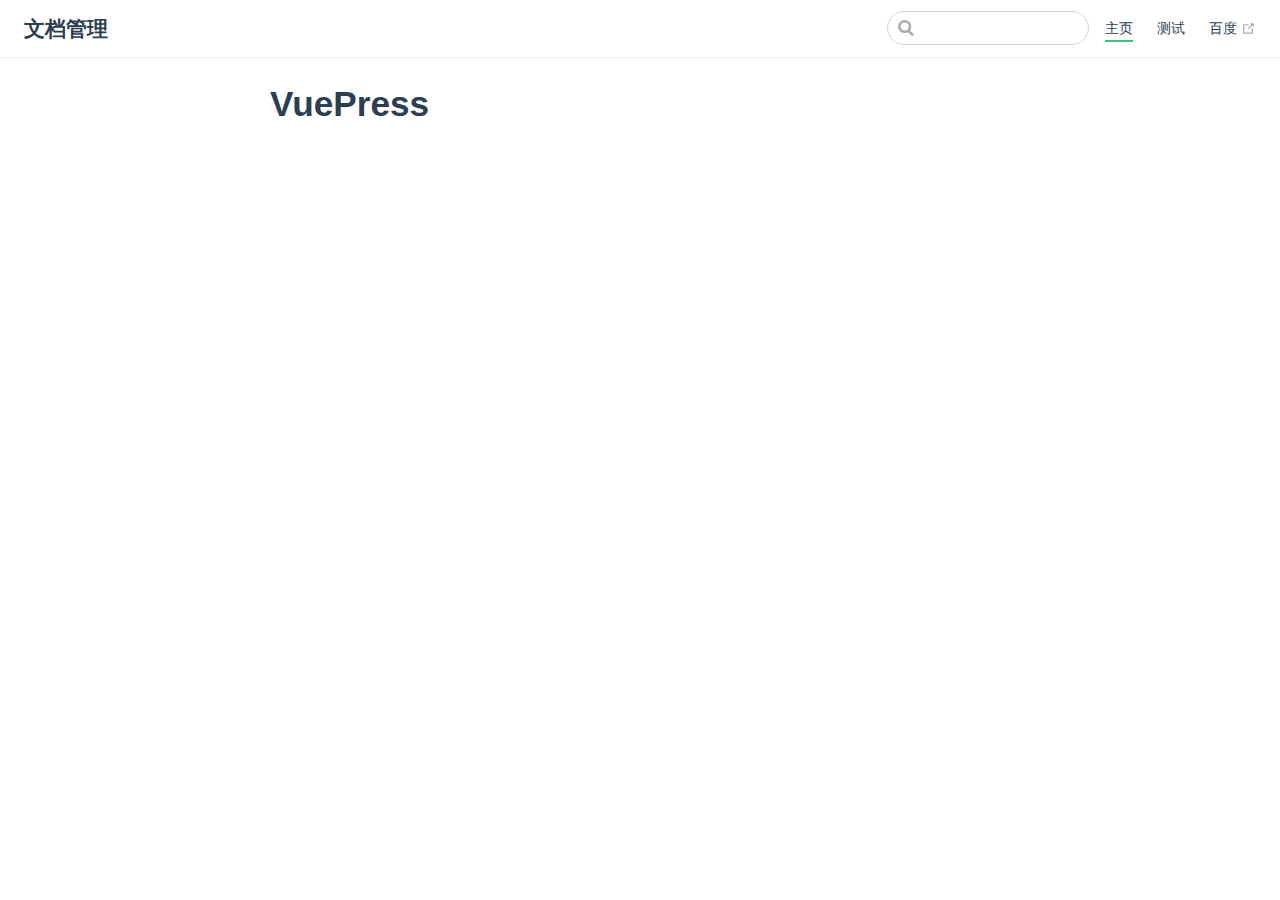
<file: index.html>
<!DOCTYPE html>
<html lang="en-US">
  <head>
    <meta charset="utf-8">
    <meta name="viewport" content="width=device-width,initial-scale=1">
    <title>VuePress | 文档管理</title>
    <meta name="generator" content="VuePress 1.5.2">
    <link rel="icon" href="/logo.ico">
    <meta name="description" content="呵呵博客">
    <link rel="preload" href="/assets/css/0.styles.12ed4626.css" as="style"><link rel="preload" href="/assets/js/app.396681ac.js" as="script"><link rel="preload" href="/assets/js/2.7a35592e.js" as="script"><link rel="preload" href="/assets/js/5.a447fe06.js" as="script"><link rel="prefetch" href="/assets/js/3.db5437d7.js"><link rel="prefetch" href="/assets/js/4.f133ae1c.js">
    <link rel="stylesheet" href="/assets/css/0.styles.12ed4626.css">
  </head>
  <body>
    <div id="app" data-server-rendered="true"><div class="theme-container no-sidebar"><header class="navbar"><div class="sidebar-button"><svg xmlns="http://www.w3.org/2000/svg" aria-hidden="true" role="img" viewBox="0 0 448 512" class="icon"><path fill="currentColor" d="M436 124H12c-6.627 0-12-5.373-12-12V80c0-6.627 5.373-12 12-12h424c6.627 0 12 5.373 12 12v32c0 6.627-5.373 12-12 12zm0 160H12c-6.627 0-12-5.373-12-12v-32c0-6.627 5.373-12 12-12h424c6.627 0 12 5.373 12 12v32c0 6.627-5.373 12-12 12zm0 160H12c-6.627 0-12-5.373-12-12v-32c0-6.627 5.373-12 12-12h424c6.627 0 12 5.373 12 12v32c0 6.627-5.373 12-12 12z"></path></svg></div> <a href="/" aria-current="page" class="home-link router-link-exact-active router-link-active"><!----> <span class="site-name">文档管理</span></a> <div class="links"><div class="search-box"><input aria-label="Search" autocomplete="off" spellcheck="false" value=""> <!----></div> <nav class="nav-links can-hide"><div class="nav-item"><a href="/" aria-current="page" class="nav-link router-link-exact-active router-link-active">
  主页
</a></div><div class="nav-item"><a href="/test/test.html" class="nav-link">
  测试
</a></div><div class="nav-item"><a href="https://www.baidu.com" target="_blank" rel="noopener noreferrer" class="nav-link external">
  百度
  <svg xmlns="http://www.w3.org/2000/svg" aria-hidden="true" x="0px" y="0px" viewBox="0 0 100 100" width="15" height="15" class="icon outbound"><path fill="currentColor" d="M18.8,85.1h56l0,0c2.2,0,4-1.8,4-4v-32h-8v28h-48v-48h28v-8h-32l0,0c-2.2,0-4,1.8-4,4v56C14.8,83.3,16.6,85.1,18.8,85.1z"></path> <polygon fill="currentColor" points="45.7,48.7 51.3,54.3 77.2,28.5 77.2,37.2 85.2,37.2 85.2,14.9 62.8,14.9 62.8,22.9 71.5,22.9"></polygon></svg></a></div> <!----></nav></div></header> <div class="sidebar-mask"></div> <aside class="sidebar"><nav class="nav-links"><div class="nav-item"><a href="/" aria-current="page" class="nav-link router-link-exact-active router-link-active">
  主页
</a></div><div class="nav-item"><a href="/test/test.html" class="nav-link">
  测试
</a></div><div class="nav-item"><a href="https://www.baidu.com" target="_blank" rel="noopener noreferrer" class="nav-link external">
  百度
  <svg xmlns="http://www.w3.org/2000/svg" aria-hidden="true" x="0px" y="0px" viewBox="0 0 100 100" width="15" height="15" class="icon outbound"><path fill="currentColor" d="M18.8,85.1h56l0,0c2.2,0,4-1.8,4-4v-32h-8v28h-48v-48h28v-8h-32l0,0c-2.2,0-4,1.8-4,4v56C14.8,83.3,16.6,85.1,18.8,85.1z"></path> <polygon fill="currentColor" points="45.7,48.7 51.3,54.3 77.2,28.5 77.2,37.2 85.2,37.2 85.2,14.9 62.8,14.9 62.8,22.9 71.5,22.9"></polygon></svg></a></div> <!----></nav>  <!----> </aside> <main class="page"> <div class="theme-default-content content__default"><h1 id="vuepress"><a href="#vuepress" class="header-anchor">#</a> VuePress</h1></div> <footer class="page-edit"><!----> <!----></footer> <!----> </main></div><div class="global-ui"></div></div>
    <script src="/assets/js/app.396681ac.js" defer></script><script src="/assets/js/2.7a35592e.js" defer></script><script src="/assets/js/5.a447fe06.js" defer></script>
  </body>
</html>
</file>
<file: assets/css/0.styles.12ed4626.css>
code[class*=language-],pre[class*=language-]{color:#ccc;background:none;font-family:Consolas,Monaco,Andale Mono,Ubuntu Mono,monospace;font-size:1em;text-align:left;white-space:pre;word-spacing:normal;word-break:normal;word-wrap:normal;line-height:1.5;-moz-tab-size:4;tab-size:4;-webkit-hyphens:none;-ms-hyphens:none;hyphens:none}pre[class*=language-]{padding:1em;margin:.5em 0;overflow:auto}:not(pre)>code[class*=language-],pre[class*=language-]{background:#2d2d2d}:not(pre)>code[class*=language-]{padding:.1em;border-radius:.3em;white-space:normal}.token.block-comment,.token.cdata,.token.comment,.token.doctype,.token.prolog{color:#999}.token.punctuation{color:#ccc}.token.attr-name,.token.deleted,.token.namespace,.token.tag{color:#e2777a}.token.function-name{color:#6196cc}.token.boolean,.token.function,.token.number{color:#f08d49}.token.class-name,.token.constant,.token.property,.token.symbol{color:#f8c555}.token.atrule,.token.builtin,.token.important,.token.keyword,.token.selector{color:#cc99cd}.token.attr-value,.token.char,.token.regex,.token.string,.token.variable{color:#7ec699}.token.entity,.token.operator,.token.url{color:#67cdcc}.token.bold,.token.important{font-weight:700}.token.italic{font-style:italic}.token.entity{cursor:help}.token.inserted{color:green}.theme-default-content code{color:#476582;padding:.25rem .5rem;margin:0;font-size:.85em;background-color:rgba(27,31,35,.05);border-radius:3px}.theme-default-content code .token.deleted{color:#ec5975}.theme-default-content code .token.inserted{color:#3eaf7c}.theme-default-content pre,.theme-default-content pre[class*=language-]{line-height:1.4;padding:1.25rem 1.5rem;margin:.85rem 0;background-color:#282c34;border-radius:6px;overflow:auto}.theme-default-content pre[class*=language-] code,.theme-default-content pre code{color:#fff;padding:0;background-color:transparent;border-radius:0}div[class*=language-]{position:relative;background-color:#282c34;border-radius:6px}div[class*=language-] .highlight-lines{-webkit-user-select:none;-ms-user-select:none;user-select:none;padding-top:1.3rem;position:absolute;top:0;left:0;width:100%;line-height:1.4}div[class*=language-] .highlight-lines .highlighted{background-color:rgba(0,0,0,.66)}div[class*=language-] pre,div[class*=language-] pre[class*=language-]{background:transparent;position:relative;z-index:1}div[class*=language-]:before{position:absolute;z-index:3;top:.8em;right:1em;font-size:.75rem;color:hsla(0,0%,100%,.4)}div[class*=language-]:not(.line-numbers-mode) .line-numbers-wrapper{display:none}div[class*=language-].line-numbers-mode .highlight-lines .highlighted{position:relative}div[class*=language-].line-numbers-mode .highlight-lines .highlighted:before{content:" ";position:absolute;z-index:3;left:0;top:0;display:block;width:3.5rem;height:100%;background-color:rgba(0,0,0,.66)}div[class*=language-].line-numbers-mode pre{padding-left:4.5rem;vertical-align:middle}div[class*=language-].line-numbers-mode .line-numbers-wrapper{position:absolute;top:0;width:3.5rem;text-align:center;color:hsla(0,0%,100%,.3);padding:1.25rem 0;line-height:1.4}div[class*=language-].line-numbers-mode .line-numbers-wrapper br{-webkit-user-select:none;-ms-user-select:none;user-select:none}div[class*=language-].line-numbers-mode .line-numbers-wrapper .line-number{position:relative;z-index:4;-webkit-user-select:none;-ms-user-select:none;user-select:none;font-size:.85em}div[class*=language-].line-numbers-mode:after{content:"";position:absolute;z-index:2;top:0;left:0;width:3.5rem;height:100%;border-radius:6px 0 0 6px;border-right:1px solid rgba(0,0,0,.66);background-color:#282c34}div[class~=language-js]:before{content:"js"}div[class~=language-ts]:before{content:"ts"}div[class~=language-html]:before{content:"html"}div[class~=language-md]:before{content:"md"}div[class~=language-vue]:before{content:"vue"}div[class~=language-css]:before{content:"css"}div[class~=language-sass]:before{content:"sass"}div[class~=language-scss]:before{content:"scss"}div[class~=language-less]:before{content:"less"}div[class~=language-stylus]:before{content:"stylus"}div[class~=language-go]:before{content:"go"}div[class~=language-java]:before{content:"java"}div[class~=language-c]:before{content:"c"}div[class~=language-sh]:before{content:"sh"}div[class~=language-yaml]:before{content:"yaml"}div[class~=language-py]:before{content:"py"}div[class~=language-docker]:before{content:"docker"}div[class~=language-dockerfile]:before{content:"dockerfile"}div[class~=language-makefile]:before{content:"makefile"}div[class~=language-javascript]:before{content:"js"}div[class~=language-typescript]:before{content:"ts"}div[class~=language-markup]:before{content:"html"}div[class~=language-markdown]:before{content:"md"}div[class~=language-json]:before{content:"json"}div[class~=language-ruby]:before{content:"rb"}div[class~=language-python]:before{content:"py"}div[class~=language-bash]:before{content:"sh"}div[class~=language-php]:before{content:"php"}.custom-block .custom-block-title{font-weight:600;margin-bottom:-.4rem}.custom-block.danger,.custom-block.tip,.custom-block.warning{padding:.1rem 1.5rem;border-left-width:.5rem;border-left-style:solid;margin:1rem 0}.custom-block.tip{background-color:#f3f5f7;border-color:#42b983}.custom-block.warning{background-color:rgba(255,229,100,.3);border-color:#e7c000;color:#6b5900}.custom-block.warning .custom-block-title{color:#b29400}.custom-block.warning a{color:#2c3e50}.custom-block.danger{background-color:#ffe6e6;border-color:#c00;color:#4d0000}.custom-block.danger .custom-block-title{color:#900}.custom-block.danger a{color:#2c3e50}.custom-block.details{display:block;position:relative;border-radius:2px;margin:1.6em 0;padding:1.6em;background-color:#eee}.custom-block.details h4{margin-top:0}.custom-block.details figure:last-child,.custom-block.details p:last-child{margin-bottom:0;padding-bottom:0}.custom-block.details summary{outline:none;cursor:pointer}.arrow{display:inline-block;width:0;height:0}.arrow.up{border-bottom:6px solid #ccc}.arrow.down,.arrow.up{border-left:4px solid transparent;border-right:4px solid transparent}.arrow.down{border-top:6px solid #ccc}.arrow.right{border-left:6px solid #ccc}.arrow.left,.arrow.right{border-top:4px solid transparent;border-bottom:4px solid transparent}.arrow.left{border-right:6px solid #ccc}.theme-default-content:not(.custom){max-width:740px;margin:0 auto;padding:2rem 2.5rem}@media (max-width:959px){.theme-default-content:not(.custom){padding:2rem}}@media (max-width:419px){.theme-default-content:not(.custom){padding:1.5rem}}.table-of-contents .badge{vertical-align:middle}body,html{padding:0;margin:0;background-color:#fff}body{font-family:-apple-system,BlinkMacSystemFont,Segoe UI,Roboto,Oxygen,Ubuntu,Cantarell,Fira Sans,Droid Sans,Helvetica Neue,sans-serif;-webkit-font-smoothing:antialiased;-moz-osx-font-smoothing:grayscale;font-size:16px;color:#2c3e50}.page{padding-left:20rem}.navbar{z-index:20;right:0;height:3.6rem;background-color:#fff;box-sizing:border-box;border-bottom:1px solid #eaecef}.navbar,.sidebar-mask{position:fixed;top:0;left:0}.sidebar-mask{z-index:9;width:100vw;height:100vh;display:none}.sidebar{font-size:16px;background-color:#fff;width:20rem;position:fixed;z-index:10;margin:0;top:3.6rem;left:0;bottom:0;box-sizing:border-box;border-right:1px solid #eaecef;overflow-y:auto}.theme-default-content:not(.custom)>:first-child{margin-top:3.6rem}.theme-default-content:not(.custom) a:hover{text-decoration:underline}.theme-default-content:not(.custom) p.demo{padding:1rem 1.5rem;border:1px solid #ddd;border-radius:4px}.theme-default-content:not(.custom) img{max-width:100%}.theme-default-content.custom{padding:0;margin:0}.theme-default-content.custom img{max-width:100%}a{font-weight:500;text-decoration:none}a,p a code{color:#3eaf7c}p a code{font-weight:400}kbd{background:#eee;border:.15rem solid #ddd;border-bottom:.25rem solid #ddd;border-radius:.15rem;padding:0 .15em}blockquote{font-size:1rem;color:#999;border-left:.2rem solid #dfe2e5;margin:1rem 0;padding:.25rem 0 .25rem 1rem}blockquote>p{margin:0}ol,ul{padding-left:1.2em}strong{font-weight:600}h1,h2,h3,h4,h5,h6{font-weight:600;line-height:1.25}.theme-default-content:not(.custom)>h1,.theme-default-content:not(.custom)>h2,.theme-default-content:not(.custom)>h3,.theme-default-content:not(.custom)>h4,.theme-default-content:not(.custom)>h5,.theme-default-content:not(.custom)>h6{margin-top:-3.1rem;padding-top:4.6rem;margin-bottom:0}.theme-default-content:not(.custom)>h1:first-child,.theme-default-content:not(.custom)>h2:first-child,.theme-default-content:not(.custom)>h3:first-child,.theme-default-content:not(.custom)>h4:first-child,.theme-default-content:not(.custom)>h5:first-child,.theme-default-content:not(.custom)>h6:first-child{margin-top:-1.5rem;margin-bottom:1rem}.theme-default-content:not(.custom)>h1:first-child+.custom-block,.theme-default-content:not(.custom)>h1:first-child+p,.theme-default-content:not(.custom)>h1:first-child+pre,.theme-default-content:not(.custom)>h2:first-child+.custom-block,.theme-default-content:not(.custom)>h2:first-child+p,.theme-default-content:not(.custom)>h2:first-child+pre,.theme-default-content:not(.custom)>h3:first-child+.custom-block,.theme-default-content:not(.custom)>h3:first-child+p,.theme-default-content:not(.custom)>h3:first-child+pre,.theme-default-content:not(.custom)>h4:first-child+.custom-block,.theme-default-content:not(.custom)>h4:first-child+p,.theme-default-content:not(.custom)>h4:first-child+pre,.theme-default-content:not(.custom)>h5:first-child+.custom-block,.theme-default-content:not(.custom)>h5:first-child+p,.theme-default-content:not(.custom)>h5:first-child+pre,.theme-default-content:not(.custom)>h6:first-child+.custom-block,.theme-default-content:not(.custom)>h6:first-child+p,.theme-default-content:not(.custom)>h6:first-child+pre{margin-top:2rem}h1:hover .header-anchor,h2:hover .header-anchor,h3:hover .header-anchor,h4:hover .header-anchor,h5:hover .header-anchor,h6:hover .header-anchor{opacity:1}h1{font-size:2.2rem}h2{font-size:1.65rem;padding-bottom:.3rem;border-bottom:1px solid #eaecef}h3{font-size:1.35rem}a.header-anchor{font-size:.85em;float:left;margin-left:-.87em;padding-right:.23em;margin-top:.125em;opacity:0}a.header-anchor:hover{text-decoration:none}.line-number,code,kbd{font-family:source-code-pro,Menlo,Monaco,Consolas,Courier New,monospace}ol,p,ul{line-height:1.7}hr{border:0;border-top:1px solid #eaecef}table{border-collapse:collapse;margin:1rem 0;display:block;overflow-x:auto}tr{border-top:1px solid #dfe2e5}tr:nth-child(2n){background-color:#f6f8fa}td,th{border:1px solid #dfe2e5;padding:.6em 1em}.theme-container.sidebar-open .sidebar-mask{display:block}.theme-container.no-navbar .theme-default-content:not(.custom)>h1,.theme-container.no-navbar h2,.theme-container.no-navbar h3,.theme-container.no-navbar h4,.theme-container.no-navbar h5,.theme-container.no-navbar h6{margin-top:1.5rem;padding-top:0}.theme-container.no-navbar .sidebar{top:0}@media (min-width:720px){.theme-container.no-sidebar .sidebar{display:none}.theme-container.no-sidebar .page{padding-left:0}}@media (max-width:959px){.sidebar{font-size:15px;width:16.4rem}.page{padding-left:16.4rem}}@media (max-width:719px){.sidebar{top:0;padding-top:3.6rem;transform:translateX(-100%);transition:transform .2s ease}.page{padding-left:0}.theme-container.sidebar-open .sidebar{transform:translateX(0)}.theme-container.no-navbar .sidebar{padding-top:0}}@media (max-width:419px){h1{font-size:1.9rem}.theme-default-content div[class*=language-]{margin:.85rem -1.5rem;border-radius:0}}#nprogress{pointer-events:none}#nprogress .bar{background:#3eaf7c;position:fixed;z-index:1031;top:0;left:0;width:100%;height:2px}#nprogress .peg{display:block;position:absolute;right:0;width:100px;height:100%;box-shadow:0 0 10px #3eaf7c,0 0 5px #3eaf7c;opacity:1;transform:rotate(3deg) translateY(-4px)}#nprogress .spinner{display:block;position:fixed;z-index:1031;top:15px;right:15px}#nprogress .spinner-icon{width:18px;height:18px;box-sizing:border-box;border-color:#3eaf7c transparent transparent #3eaf7c;border-style:solid;border-width:2px;border-radius:50%;animation:nprogress-spinner .4s linear infinite}.nprogress-custom-parent{overflow:hidden;position:relative}.nprogress-custom-parent #nprogress .bar,.nprogress-custom-parent #nprogress .spinner{position:absolute}@keyframes nprogress-spinner{0%{transform:rotate(0deg)}to{transform:rotate(1turn)}}.icon.outbound{color:#aaa;display:inline-block;vertical-align:middle;position:relative;top:-1px}.home{padding:3.6rem 2rem 0;max-width:960px;margin:0 auto;display:block}.home .hero{text-align:center}.home .hero img{max-width:100%;max-height:280px;display:block;margin:3rem auto 1.5rem}.home .hero h1{font-size:3rem}.home .hero .action,.home .hero .description,.home .hero h1{margin:1.8rem auto}.home .hero .description{max-width:35rem;font-size:1.6rem;line-height:1.3;color:#6a8bad}.home .hero .action-button{display:inline-block;font-size:1.2rem;color:#fff;background-color:#3eaf7c;padding:.8rem 1.6rem;border-radius:4px;transition:background-color .1s ease;box-sizing:border-box;border-bottom:1px solid #389d70}.home .hero .action-button:hover{background-color:#4abf8a}.home .features{border-top:1px solid #eaecef;padding:1.2rem 0;margin-top:2.5rem;display:flex;flex-wrap:wrap;align-items:flex-start;align-content:stretch;justify-content:space-between}.home .feature{flex-grow:1;flex-basis:30%;max-width:30%}.home .feature h2{font-size:1.4rem;font-weight:500;border-bottom:none;padding-bottom:0;color:#3a5169}.home .feature p{color:#4e6e8e}.home .footer{padding:2.5rem;border-top:1px solid #eaecef;text-align:center;color:#4e6e8e}@media (max-width:719px){.home .features{flex-direction:column}.home .feature{max-width:100%;padding:0 2.5rem}}@media (max-width:419px){.home{padding-left:1.5rem;padding-right:1.5rem}.home .hero img{max-height:210px;margin:2rem auto 1.2rem}.home .hero h1{font-size:2rem}.home .hero .action,.home .hero .description,.home .hero h1{margin:1.2rem auto}.home .hero .description{font-size:1.2rem}.home .hero .action-button{font-size:1rem;padding:.6rem 1.2rem}.home .feature h2{font-size:1.25rem}}.search-box{display:inline-block;position:relative;margin-right:1rem}.search-box input{cursor:text;width:10rem;height:2rem;color:#4e6e8e;display:inline-block;border:1px solid #cfd4db;border-radius:2rem;font-size:.9rem;line-height:2rem;padding:0 .5rem 0 2rem;outline:none;transition:all .2s ease;background:#fff url(/assets/img/search.83621669.svg) .6rem .5rem no-repeat;background-size:1rem}.search-box input:focus{cursor:auto;border-color:#3eaf7c}.search-box .suggestions{background:#fff;width:20rem;position:absolute;top:2rem;border:1px solid #cfd4db;border-radius:6px;padding:.4rem;list-style-type:none}.search-box .suggestions.align-right{right:0}.search-box .suggestion{line-height:1.4;padding:.4rem .6rem;border-radius:4px;cursor:pointer}.search-box .suggestion a{white-space:normal;color:#5d82a6}.search-box .suggestion a .page-title{font-weight:600}.search-box .suggestion a .header{font-size:.9em;margin-left:.25em}.search-box .suggestion.focused{background-color:#f3f4f5}.search-box .suggestion.focused a{color:#3eaf7c}@media (max-width:959px){.search-box input{cursor:pointer;width:0;border-color:transparent;position:relative}.search-box input:focus{cursor:text;left:0;width:10rem}}@media (-ms-high-contrast:none){.search-box input{height:2rem}}@media (max-width:959px) and (min-width:719px){.search-box .suggestions{left:0}}@media (max-width:719px){.search-box{margin-right:0}.search-box input{left:1rem}.search-box .suggestions{right:0}}@media (max-width:419px){.search-box .suggestions{width:calc(100vw - 4rem)}.search-box input:focus{width:8rem}}.sidebar-button{cursor:pointer;display:none;width:1.25rem;height:1.25rem;position:absolute;padding:.6rem;top:.6rem;left:1rem}.sidebar-button .icon{display:block;width:1.25rem;height:1.25rem}@media (max-width:719px){.sidebar-button{display:block}}.dropdown-enter,.dropdown-leave-to{height:0!important}.dropdown-wrapper{cursor:pointer}.dropdown-wrapper .dropdown-title{display:block;font-size:.9rem;font-family:inherit;cursor:inherit;padding:inherit;line-height:1.4rem;background:transparent;border:none;font-weight:500;color:#2c3e50}.dropdown-wrapper .dropdown-title:hover{border-color:transparent}.dropdown-wrapper .dropdown-title .arrow{vertical-align:middle;margin-top:-1px;margin-left:.4rem}.dropdown-wrapper .nav-dropdown .dropdown-item{color:inherit;line-height:1.7rem}.dropdown-wrapper .nav-dropdown .dropdown-item h4{margin:.45rem 0 0;border-top:1px solid #eee;padding:.45rem 1.5rem 0 1.25rem}.dropdown-wrapper .nav-dropdown .dropdown-item .dropdown-subitem-wrapper{padding:0;list-style:none}.dropdown-wrapper .nav-dropdown .dropdown-item .dropdown-subitem-wrapper .dropdown-subitem{font-size:.9em}.dropdown-wrapper .nav-dropdown .dropdown-item a{display:block;line-height:1.7rem;position:relative;border-bottom:none;font-weight:400;margin-bottom:0;padding:0 1.5rem 0 1.25rem}.dropdown-wrapper .nav-dropdown .dropdown-item a.router-link-active,.dropdown-wrapper .nav-dropdown .dropdown-item a:hover{color:#3eaf7c}.dropdown-wrapper .nav-dropdown .dropdown-item a.router-link-active:after{content:"";width:0;height:0;border-left:5px solid #3eaf7c;border-top:3px solid transparent;border-bottom:3px solid transparent;position:absolute;top:calc(50% - 2px);left:9px}.dropdown-wrapper .nav-dropdown .dropdown-item:first-child h4{margin-top:0;padding-top:0;border-top:0}@media (max-width:719px){.dropdown-wrapper.open .dropdown-title{margin-bottom:.5rem}.dropdown-wrapper .dropdown-title{font-weight:600;font-size:inherit}.dropdown-wrapper .dropdown-title:hover{color:#3eaf7c}.dropdown-wrapper .nav-dropdown{transition:height .1s ease-out;overflow:hidden}.dropdown-wrapper .nav-dropdown .dropdown-item h4{border-top:0;margin-top:0;padding-top:0}.dropdown-wrapper .nav-dropdown .dropdown-item>a,.dropdown-wrapper .nav-dropdown .dropdown-item h4{font-size:15px;line-height:2rem}.dropdown-wrapper .nav-dropdown .dropdown-item .dropdown-subitem{font-size:14px;padding-left:1rem}}@media (min-width:719px){.dropdown-wrapper{height:1.8rem}.dropdown-wrapper.open .nav-dropdown,.dropdown-wrapper:hover .nav-dropdown{display:block!important}.dropdown-wrapper.open:blur{display:none}.dropdown-wrapper .dropdown-title .arrow{border-left:4px solid transparent;border-right:4px solid transparent;border-top:6px solid #ccc;border-bottom:0}.dropdown-wrapper .nav-dropdown{display:none;height:auto!important;box-sizing:border-box;max-height:calc(100vh - 2.7rem);overflow-y:auto;position:absolute;top:100%;right:0;background-color:#fff;padding:.6rem 0;border:1px solid;border-color:#ddd #ddd #ccc;text-align:left;border-radius:.25rem;white-space:nowrap;margin:0}}.nav-links{display:inline-block}.nav-links a{line-height:1.4rem;color:inherit}.nav-links a.router-link-active,.nav-links a:hover{color:#3eaf7c}.nav-links .nav-item{position:relative;display:inline-block;margin-left:1.5rem;line-height:2rem}.nav-links .nav-item:first-child{margin-left:0}.nav-links .repo-link{margin-left:1.5rem}@media (max-width:719px){.nav-links .nav-item,.nav-links .repo-link{margin-left:0}}@media (min-width:719px){.nav-links a.router-link-active,.nav-links a:hover{color:#2c3e50}.nav-item>a:not(.external).router-link-active,.nav-item>a:not(.external):hover{margin-bottom:-2px;border-bottom:2px solid #46bd87}}.navbar{padding:.7rem 1.5rem;line-height:2.2rem}.navbar a,.navbar img,.navbar span{display:inline-block}.navbar .logo{height:2.2rem;min-width:2.2rem;margin-right:.8rem;vertical-align:top}.navbar .site-name{font-size:1.3rem;font-weight:600;color:#2c3e50;position:relative}.navbar .links{padding-left:1.5rem;box-sizing:border-box;background-color:#fff;white-space:nowrap;font-size:.9rem;position:absolute;right:1.5rem;top:.7rem;display:flex}.navbar .links .search-box{flex:0 0 auto;vertical-align:top}@media (max-width:719px){.navbar{padding-left:4rem}.navbar .can-hide{display:none}.navbar .links{padding-left:1.5rem}.navbar .site-name{width:calc(100vw - 9.4rem);overflow:hidden;white-space:nowrap;text-overflow:ellipsis}}.page-edit{max-width:740px;margin:0 auto;padding:2rem 2.5rem}@media (max-width:959px){.page-edit{padding:2rem}}@media (max-width:419px){.page-edit{padding:1.5rem}}.page-edit{padding-top:1rem;padding-bottom:1rem;overflow:auto}.page-edit .edit-link{display:inline-block}.page-edit .edit-link a{color:#4e6e8e;margin-right:.25rem}.page-edit .last-updated{float:right;font-size:.9em}.page-edit .last-updated .prefix{font-weight:500;color:#4e6e8e}.page-edit .last-updated .time{font-weight:400;color:#aaa}@media (max-width:719px){.page-edit .edit-link{margin-bottom:.5rem}.page-edit .last-updated{font-size:.8em;float:none;text-align:left}}.page-nav{max-width:740px;margin:0 auto;padding:2rem 2.5rem}@media (max-width:959px){.page-nav{padding:2rem}}@media (max-width:419px){.page-nav{padding:1.5rem}}.page-nav{padding-top:1rem;padding-bottom:0}.page-nav .inner{min-height:2rem;margin-top:0;border-top:1px solid #eaecef;padding-top:1rem;overflow:auto}.page-nav .next{float:right}.page{padding-bottom:2rem;display:block}.sidebar-group .sidebar-group{padding-left:.5em}.sidebar-group:not(.collapsable) .sidebar-heading:not(.clickable){cursor:auto;color:inherit}.sidebar-group.is-sub-group{padding-left:0}.sidebar-group.is-sub-group>.sidebar-heading{font-size:.95em;line-height:1.4;font-weight:400;padding-left:2rem}.sidebar-group.is-sub-group>.sidebar-heading:not(.clickable){opacity:.5}.sidebar-group.is-sub-group>.sidebar-group-items{padding-left:1rem}.sidebar-group.is-sub-group>.sidebar-group-items>li>.sidebar-link{font-size:.95em;border-left:none}.sidebar-group.depth-2>.sidebar-heading{border-left:none}.sidebar-heading{color:#2c3e50;transition:color .15s ease;cursor:pointer;font-size:1.1em;font-weight:700;padding:.35rem 1.5rem .35rem 1.25rem;width:100%;box-sizing:border-box;margin:0;border-left:.25rem solid transparent}.sidebar-heading.open,.sidebar-heading:hover{color:inherit}.sidebar-heading .arrow{position:relative;top:-.12em;left:.5em}.sidebar-heading.clickable.active{font-weight:600;color:#3eaf7c;border-left-color:#3eaf7c}.sidebar-heading.clickable:hover{color:#3eaf7c}.sidebar-group-items{transition:height .1s ease-out;font-size:.95em;overflow:hidden}.sidebar .sidebar-sub-headers{padding-left:1rem;font-size:.95em}a.sidebar-link{font-size:1em;font-weight:400;display:inline-block;color:#2c3e50;border-left:.25rem solid transparent;padding:.35rem 1rem .35rem 1.25rem;line-height:1.4;width:100%;box-sizing:border-box}a.sidebar-link:hover{color:#3eaf7c}a.sidebar-link.active{font-weight:600;color:#3eaf7c;border-left-color:#3eaf7c}.sidebar-group a.sidebar-link{padding-left:2rem}.sidebar-sub-headers a.sidebar-link{padding-top:.25rem;padding-bottom:.25rem;border-left:none}.sidebar-sub-headers a.sidebar-link.active{font-weight:500}.sidebar ul{padding:0;margin:0;list-style-type:none}.sidebar a{display:inline-block}.sidebar .nav-links{display:none;border-bottom:1px solid #eaecef;padding:.5rem 0 .75rem}.sidebar .nav-links a{font-weight:600}.sidebar .nav-links .nav-item,.sidebar .nav-links .repo-link{display:block;line-height:1.25rem;font-size:1.1em;padding:.5rem 0 .5rem 1.5rem}.sidebar>.sidebar-links{padding:1.5rem 0}.sidebar>.sidebar-links>li>a.sidebar-link{font-size:1.1em;line-height:1.7;font-weight:700}.sidebar>.sidebar-links>li:not(:first-child){margin-top:.75rem}@media (max-width:719px){.sidebar .nav-links{display:block}.sidebar .nav-links .dropdown-wrapper .nav-dropdown .dropdown-item a.router-link-active:after{top:calc(1rem - 2px)}.sidebar>.sidebar-links{padding:1rem 0}}.badge[data-v-c57a0436]{display:inline-block;font-size:14px;height:18px;line-height:18px;border-radius:3px;padding:0 6px;color:#fff}.badge.green[data-v-c57a0436],.badge.tip[data-v-c57a0436],.badge[data-v-c57a0436]{background-color:#42b983}.badge.error[data-v-c57a0436]{background-color:#da5961}.badge.warn[data-v-c57a0436],.badge.warning[data-v-c57a0436],.badge.yellow[data-v-c57a0436]{background-color:#e7c000}.badge+.badge[data-v-c57a0436]{margin-left:5px}
</file>
